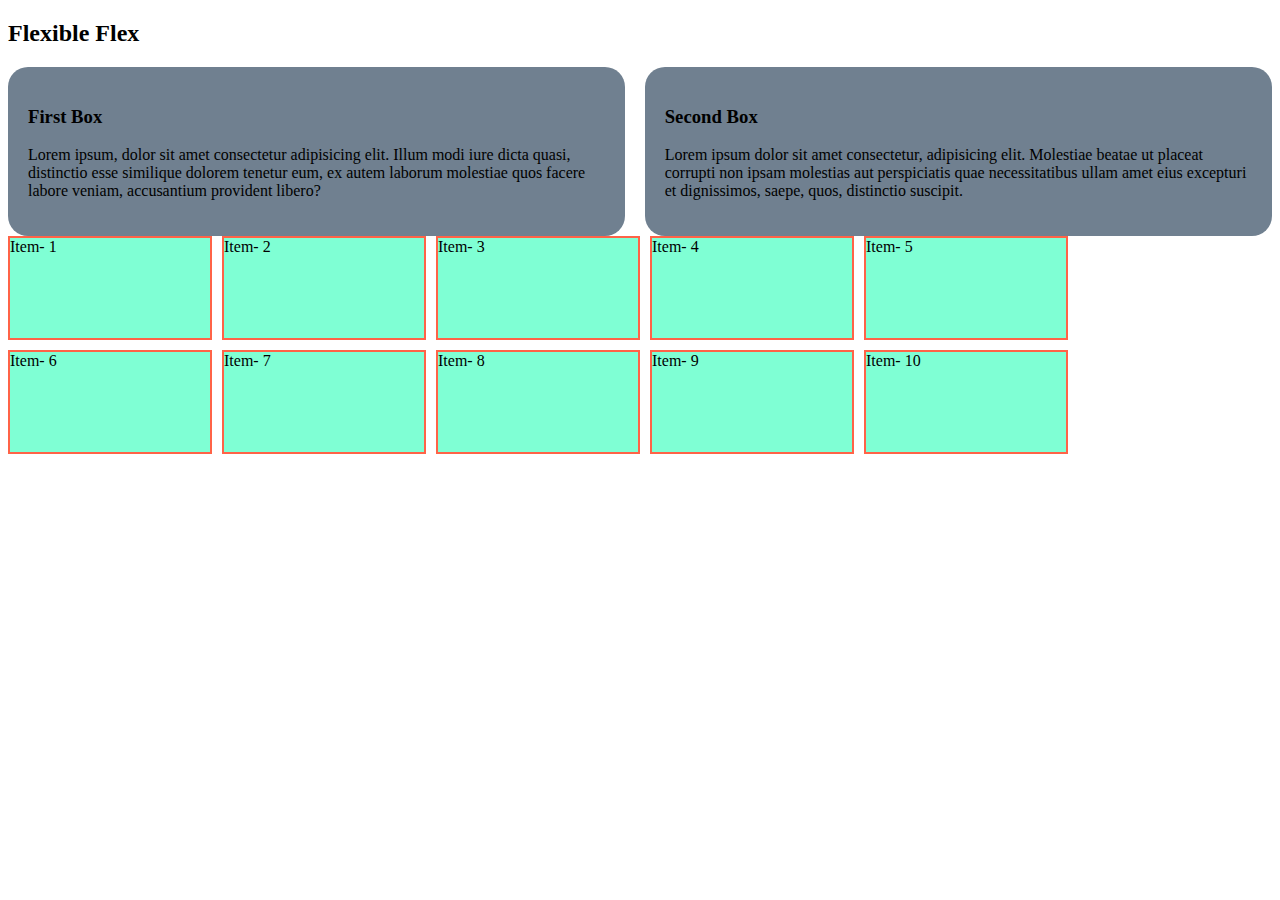
<file: index.html>
<!DOCTYPE html>
<html lang="en">
<head>
    <meta charset="UTF-8">
    <meta http-equiv="X-UA-Compatible" content="IE=edge">
    <meta name="viewport" content="width=device-width, initial-scale=1.0">
    <title>Responsive flex</title>
    <link rel="stylesheet" href="styles/styles.css">
</head>
<body>
    <h2>Flexible Flex </h2>
    <div class="container">
       <div class="box">
        <h3>First Box</h3>
            <p>Lorem ipsum, dolor sit amet consectetur adipisicing elit. Illum modi iure dicta quasi, distinctio esse similique dolorem tenetur eum, ex autem laborum molestiae quos facere labore veniam, accusantium provident libero?</p>
       </div>
       <div class="box">
        <h3>Second Box</h3>
        <P>Lorem ipsum dolor sit amet consectetur, adipisicing elit. Molestiae beatae ut placeat corrupti non ipsam molestias aut perspiciatis quae necessitatibus ullam amet eius excepturi et dignissimos, saepe, quos, distinctio suscipit.</P>
       </div>
    </div>

    <div class="container2">
        <!-- .item*10{Item- $} -->
        <div class="item">Item- 1</div>
        <div class="item">Item- 2</div>
        <div class="item">Item- 3</div>
        <div class="item">Item- 4</div>
        <div class="item">Item- 5</div>
        <div class="item">Item- 6</div>
        <div class="item">Item- 7</div>
        <div class="item">Item- 8</div>
        <div class="item">Item- 9</div>
        <div class="item">Item- 10</div>
    </div>


</body>
</html>
</file>
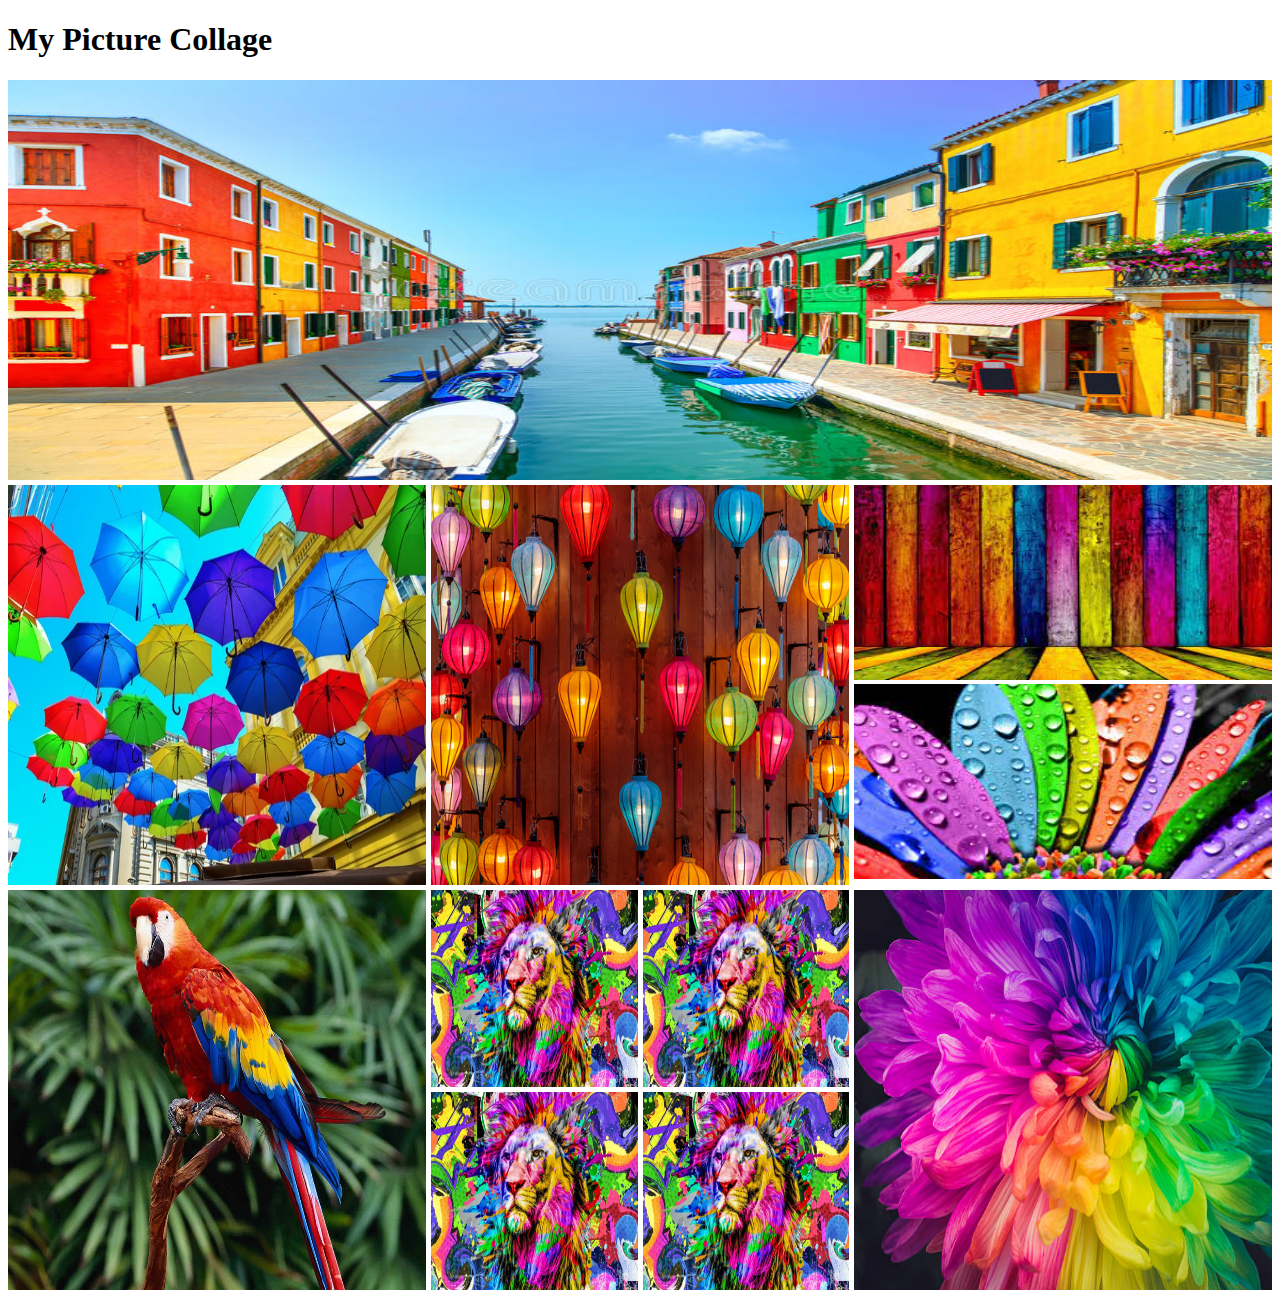
<file: collage.html>
<!DOCTYPE html>
<html lang="en">
<head>
    <meta charset="UTF-8">
    <meta http-equiv="X-UA-Compatible" content="IE=edge">
    <meta name="viewport" content="width=
    , initial-scale=1.0">
    <title>Picture Collage</title>
    <link rel="stylesheet" href="styles/collage.css">
</head>
<body>
    <header>
        <h1>My Picture Collage</h1>
        
    </header>
    <main>
        <section>
            <div class="row">
                <img src="images/A.jpg" alt="">
            </div>
            <div class="row">
                <div>
                    <img src="images/B.jpg" alt="">
                </div>
                <div>
                    <img src="images/C.jpg" alt="">
                </div>
                
                <div class="verticale-collage">
                    <img src="images/D.jpg" alt="">
                    <img src="images/E.jpg" alt="">
            </div>
            </div>
            
            <div class="row">
                <div>
                    <img src="images/F.jpg" alt="">
                </div>
                <div class="square-collage">
                    <img src="images/G.jpg" alt="">
                    <img src="images/G.jpg" alt="">
                    <img src="images/G.jpg" alt="">
                    <img src="images/G.jpg" alt="">
                </div>
                <div>
                    <img src="images/H.jpg" alt="">
                </div>

            </div>

            
           
                

            
        </section>
    </main>
</body>
</html>
</file>
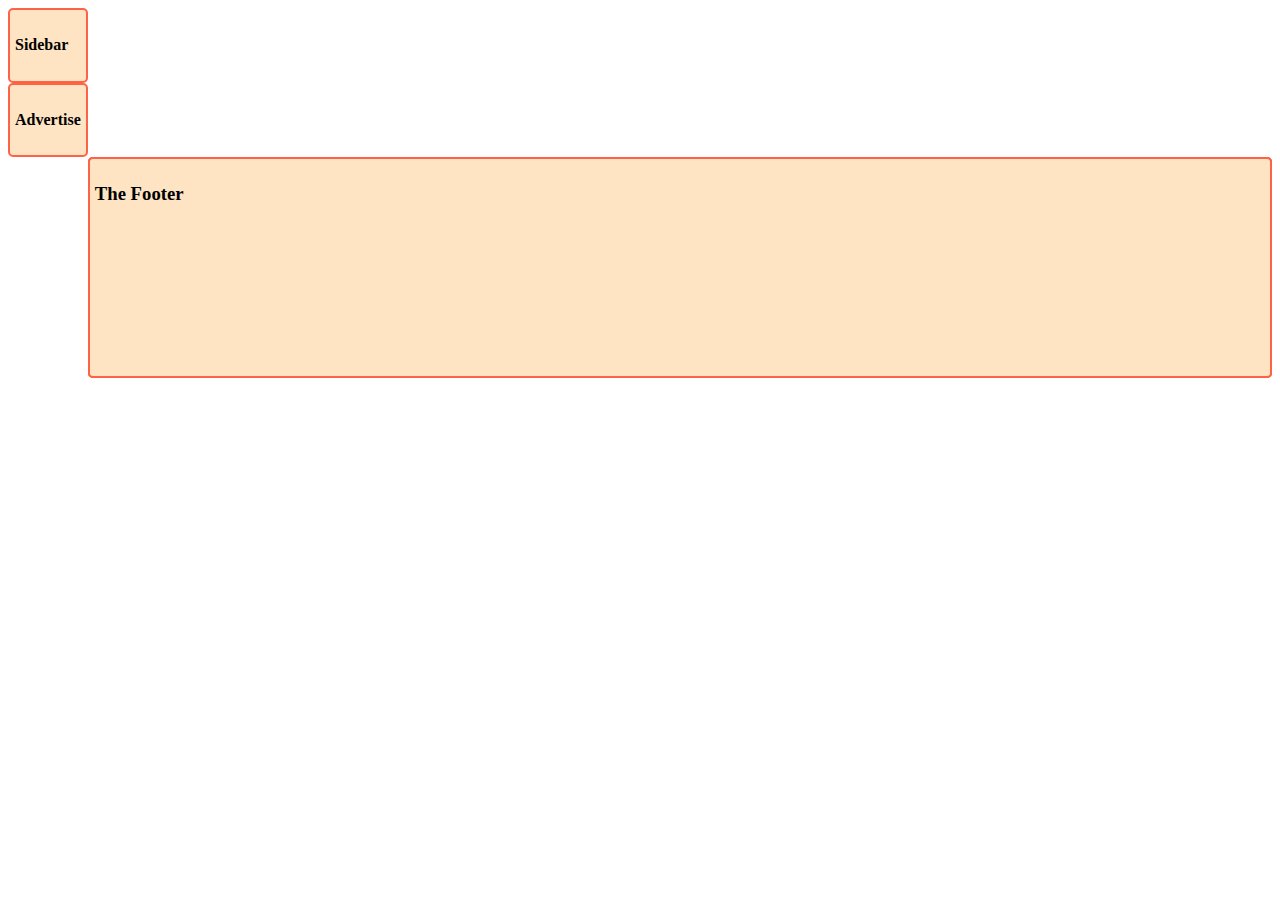
<file: grid layout.html>
<!DOCTYPE html>
<html lang="en">
<head>
    <meta charset="UTF-8">
    <meta http-equiv="X-UA-Compatible" content="IE=edge">
    <meta name="viewport" content="width=device-width, initial-scale=1.0">
    <title>Grid Area laybout</title>
    <link rel="stylesheet" href="styles/grid layout.css">
</head>
<body class="container">
    <header class="header">
        <h3>The Header</h3>
    </header>
    <nav class="nav">
        <ul>
            <!-- li*3<a{Nav -$} -->
            <li><a href="">Nav -1</a></li>
            <li><a href="">Nav -2</a></li>
            <li><a href="">Nav -3</a></li>
        </ul>

    </nav>
    <main class="main">
        <!-- article*2>h3{Main Article $}+p>lorem -->
        <article>
            <h3>Main Article 1</h3>
            <p>Lorem ipsum dolor sit amet consectetur adipisicing elit. Vitae ducimus excepturi aspernatur deserunt, rem repellendus perspiciatis nemo, praesentium mollitia alias harum, iure corrupti voluptates necessitatibus quis magni culpa quae voluptate.</p>
        </article>
        <article>
            <h3>Main Article 2</h3>
            <p>Et voluptatibus mollitia vero quidem perferendis cum! Eius, dolorem ipsa quaerat earum praesentium magnam fugit odit quo esse repudiandae ducimus reprehenderit voluptatum voluptate explicabo a! Iure similique maiores nulla a!</p>
        </article>

    </main>

    <aside>
        <div class="sidebar">
            <h4>Sidebar</h4>
        </div>
        <div class="advertise">
            <h4>Advertise</h4>
        </div>
    </aside>
    <div class="footer">
        <h3>The Footer</h3>
    </div>
</body>
</html>
</file>
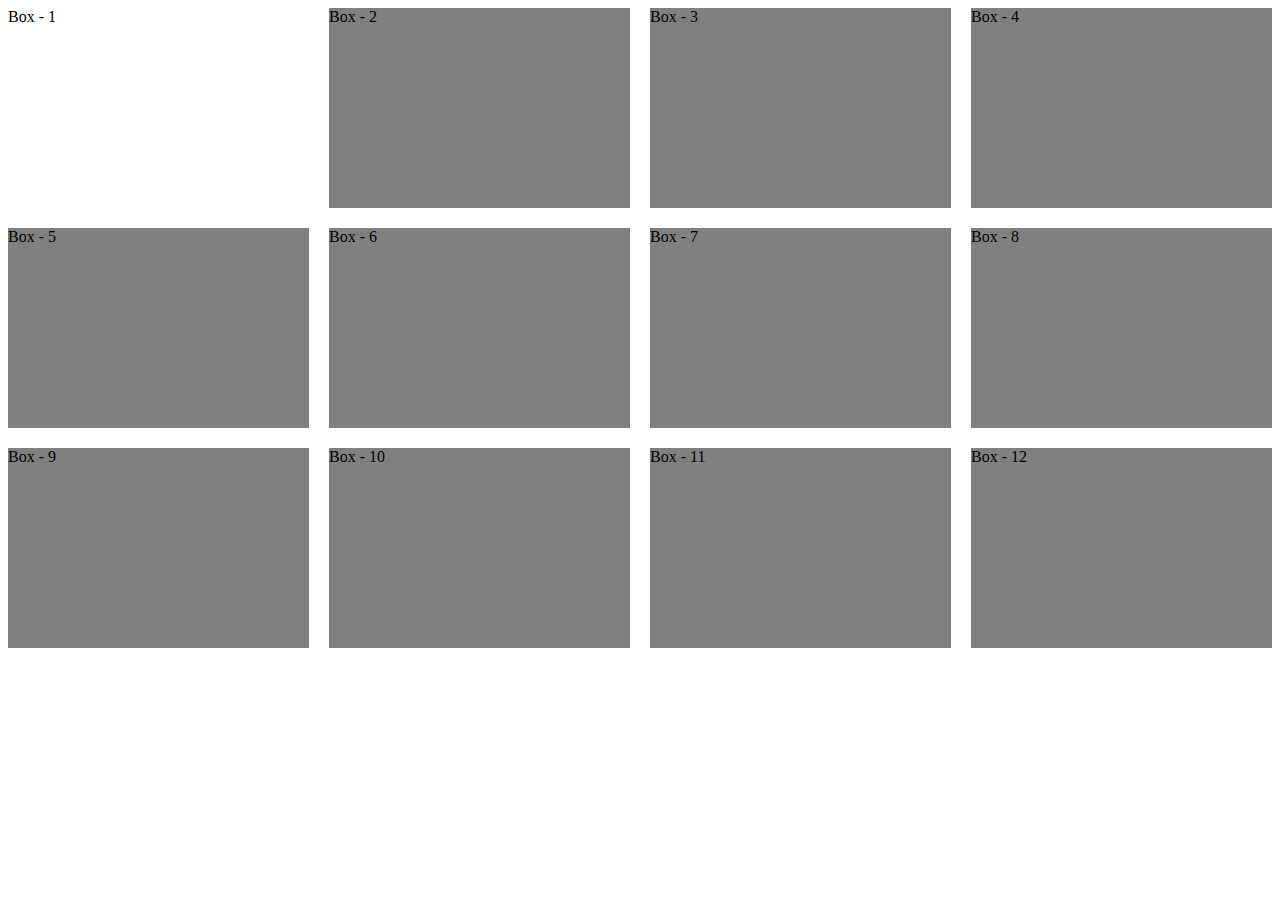
<file: grid.html>
<!DOCTYPE html>
<html lang="en">
<head>
    <meta charset="UTF-8">
    <meta http-equiv="X-UA-Compatible" content="IE=edge">
    <meta name="viewport" content="width=device-width, initial-scale=1.0">
    <title>Document</title>
    <link rel="stylesheet" href="styles/grid.css">
</head>
<body>
    <!-- .container>.box*12{Box -$} -->
    <div class="container">
        <div class="box-1">Box - 1</div>
        <div class="box">Box - 2</div>
        <div class="box">Box - 3</div>
        <div class="box">Box - 4</div>
        <div class="box">Box - 5</div>
        <div class="box">Box - 6</div>
        <div class="box">Box - 7</div>
        <div class="box">Box - 8</div>
        <div class="box">Box - 9</div>
        <div class="box">Box - 10</div>
        <div class="box">Box - 11</div>
        <div class="box">Box - 12</div>
    </div>
</body>
</html>
</file>
<file: styles/styles.css>
.container{
    display: flex;
    gap: 20px;
}

.box{
    background-color: slategray;
    padding: 20px;
    border-radius: 20px;
}

.item{
    width: 200px;
    height: 100px;
    background-color:aquamarine ;
    border: 2px solid tomato;
}

.container2{
    display: flex;
    flex-wrap: wrap;
    gap: 10px;
}

@media screen and (max-width:576px){
    .container{
        flex-direction: column;
    }
}
</file>
<file: styles/collage.css>
img{
    width: 100%;
    height: 100%;
}

.row{
    height: 400px;
    display: flex;
    gap: 5px;
    margin-bottom: 5px;
}

.row > div{
    flex: 1;
}

.verticale-collage img{
    height: calc(50% - 5px);

}

.square-collage{
    display: grid;
    grid-template-columns: repeat(2, 1fr);
    gap: 5px;
}

/* Responsive Meadia Query */

@media screen and(max-width: 576px) {
    .row{
        flex-direction: column;
        height: auto;
    }

    .square-collage{
        grid-template-columns: 1fr;
    } 
}

/* medium devies  */
@media screen and (min-width: 576) and (max-width: 992){
    .row{
        flex-direction: column;
        height: auto;
    }
}
</file>
<file: styles/grid layout.css>
.header, .nav, .main, .sidebar, .advertise, .footer{
    background-color: bisque;
    border: 2px solid tomato;
    padding: 5px;
    border-radius: 5px;
}

.header{
    grid-area: header;
}

.nav{
    grid-area: nav;
}

.main{
    grid-area: main;
}

.siderbar{
    grid-area: siderbar;
}

.advertise{
    grid-area: advertise;
}

.footer{
    grid-area: footer;
}

.container{
    display: grid;
    grid-template-areas: none ;
}
</file>
<file: styles/grid.css>
.container{
    display: grid;
    grid-template-columns: repeat(4, 1fr) ;
    grid-template-rows: repeat(3, 200px) 50px 50px;
    gap: 20px;
}

.box{
    background-color: gray;
}

#box-1{
    grid-row: span 5;
}

#box-11 , #box-12{
    grid-column: span 3;
}
</file>
